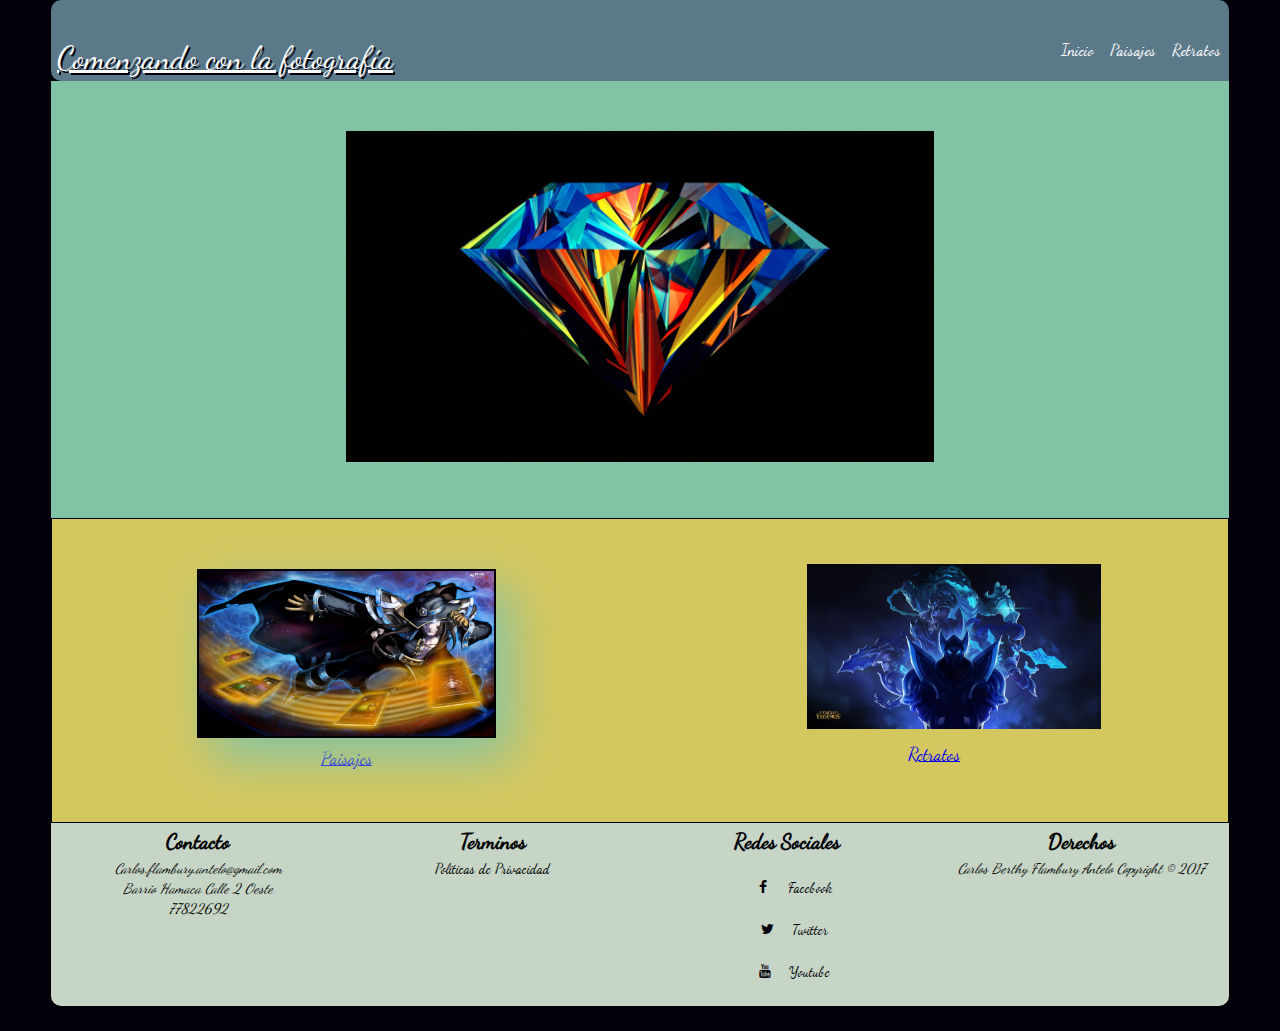
<file: index.html>
<!DOCTYPE html>
<html>
<head>
<meta charset="utf-8">
<link rel="stylesheet" type="text/css" href="css/style.css">
<link rel="stylesheet" href="https://cdnjs.cloudflare.com/ajax/libs/font-awesome/4.7.0/css/font-awesome.min.css">
<meta name="viewport" content="initial-scale=1.0,witdh=device, user-scalable=no">
	<title></title>
</head>
<body>

<div class="fondo">

<header id="cabecera" class="body">

	<div class="contenedorcabecera">
	<!--Menu -->

		<div class="title">
			<a href="#" class="tituloheader" style="color: #fff;">Comenzando con la fotografía</a>
		</div>
		<div class="nav">
       		 <ul>

          		<li><a href="contenido/Retratos.html">Retratos</a></li>
         		 <li><a href="contenido/paisajes.html">Paisajes</a></li>
          		<li><a href="#">Inicio</a></li>
          
          
        	</ul>
   		</div>
   </div>
</header>

<section id="contenido">
		<div id="wallpaper">
			<img src="img/imagen1.jpg" id="imagen1">
		</div>
</section>
<section id="contenido2">
		<div id="league">
			<article class="articulos" id="imagen2">
				<a href="contenido/paisajes.html">
					<img src="img/imagen2.jpg"></br>Paisajes
				</a>
			</article>
			<article class="articulos" id="imagen3">
				<a href="contenido/Retratos.html">
					<img src="img/imagen3.jpg"></br>Retratos
				</a>
			</article>
		</div>
</section>

<footer>

	<section id="contenidofooter">
		<div class="contenedorDiv">
			<div class="Contacto">
			<h2>Contacto</h2>
			<em>Carlos.flambury.antelo@gmail.com</em><br>
			<em>Barrio Hamaca Calle 2 Oeste</em><br>
			<em>77822692</em><br>
			</div>
			<div class="Terminos">
			<h2>Terminos</h2>
				Politicas de Privacidad
			</div>
			<div class="RedesSociales">
				<div class="footer-social-icons">
    				<h2>Redes Sociales</h2>
    				<ul class="social-icons">
			 			<li><a href="" class="social-icon"> <i class="fa fa-facebook"></i> Facebook</a></li></br>
        				<li><a href="" class="social-icon"> <i class="fa fa-twitter"></i> Twitter</a></li></br>
        				<li><a href="" class="social-icon"> <i class="fa fa-youtube"></i> Youtube</a></li>
 					</ul>
				</div>
			</div>

			<div class="derechos">
			<h2>Derechos</h2>
				<em >Carlos Berthy Flambury Antelo Copyright © 2017</em>

			</div>
		</div>
	</section>
</footer>
</div>
</body>
</html>
</file>
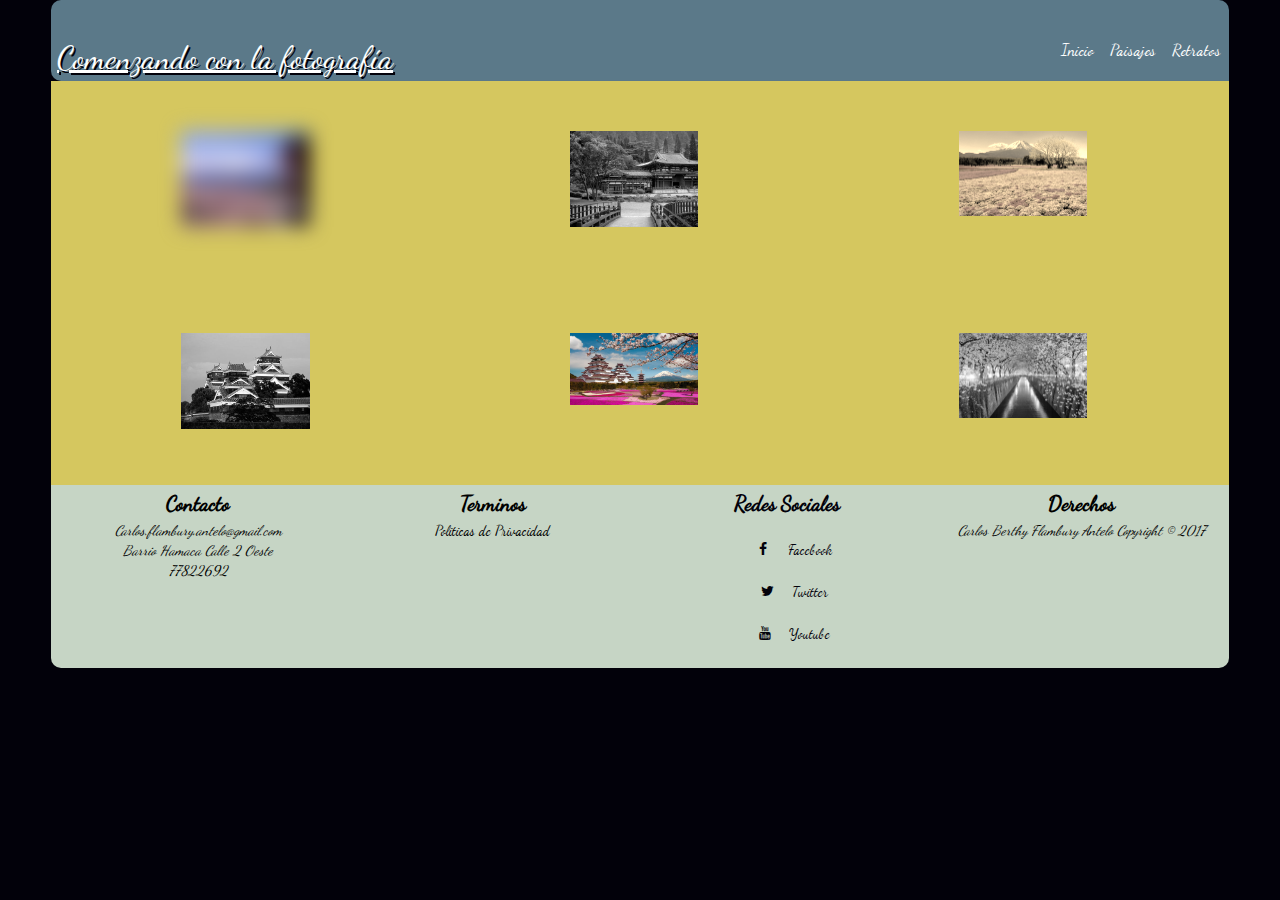
<file: contenido/paisajes.html>
<!DOCTYPE html>
<html>
<head>
<meta charset="utf-8">
<link rel="stylesheet" type="text/css" href="../css/style.css">
<link rel="stylesheet" href="https://cdnjs.cloudflare.com/ajax/libs/font-awesome/4.7.0/css/font-awesome.min.css">
<meta name="viewport" content="initial-scale=1.0,witdh=device, user-scalable=no">
	<title></title>
</head>
<body>
<div class="fondo">
<header id="cabecera" class="body">
  <div class="contenedorcabecera">
  <!--Menu -->
    <div class="title">
      <a href="#" class="tituloheader" style="color: #fff;">Comenzando con la fotografía</a>
    </div>
        <div class="nav">
          <ul>
            <li><a href="Retratos.html">Retratos</a></li>
            <li><a href="">Paisajes</a></li>
            <li><a href="../index.html">Inicio</a></li>  
          </ul>
        </div>
  </div>
</header>

<section id="section1">
    <div id="Galerias">
      <article class="fotos">
      
        <img src="../img/paisajes1.jpg" id="GFoto1">
      
      </article>
    <article class="fotos" >
        <img src="../img/paisajes2.jpg" id="GFoto2">
    </article>
    <article class="fotos">
        <img src="../img/paisajes3.jpg" id="GFoto3">
    </article>
    <article class="fotos">
        <img src="../img/paisajes4.jpg" id="GFoto4">
    </article>
    <article class="fotos">
        <img src="../img/paisajes5.jpg" id="GFoto5">
    </article>
    <article class="fotos">
        <img src="../img/paisajes6.jpg" id="GFoto6">
    </article>
    
    </div>
</section>

<footer>

  <section id="contenidofooter">
    <div class="contenedorDiv">
      <div class="Contacto">
      <h2>Contacto</h2>
      <em>Carlos.flambury.antelo@gmail.com</em><br>
      <em>Barrio Hamaca Calle 2 Oeste</em><br>
      <em>77822692</em><br>
      </div>
      <div class="Terminos">
      <h2>Terminos</h2>
        Politicas de Privacidad
      </div>
      <div class="RedesSociales">
        <div class="footer-social-icons">
            <h2>Redes Sociales</h2>
            <ul class="social-icons">
            <li><a href="" class="social-icon"> <i class="fa fa-facebook"></i> Facebook</a></li></br>
                <li><a href="" class="social-icon"> <i class="fa fa-twitter"></i> Twitter</a></li></br>
                <li><a href="" class="social-icon"> <i class="fa fa-youtube"></i> Youtube</a></li>
          </ul>
        </div>
      </div>

      <div class="derechos">
      <h2>Derechos</h2>
        <em >Carlos Berthy Flambury Antelo Copyright © 2017</em>

      </div>
    </div>
  </section>
</footer>
</div>
</body>
</html>
</file>
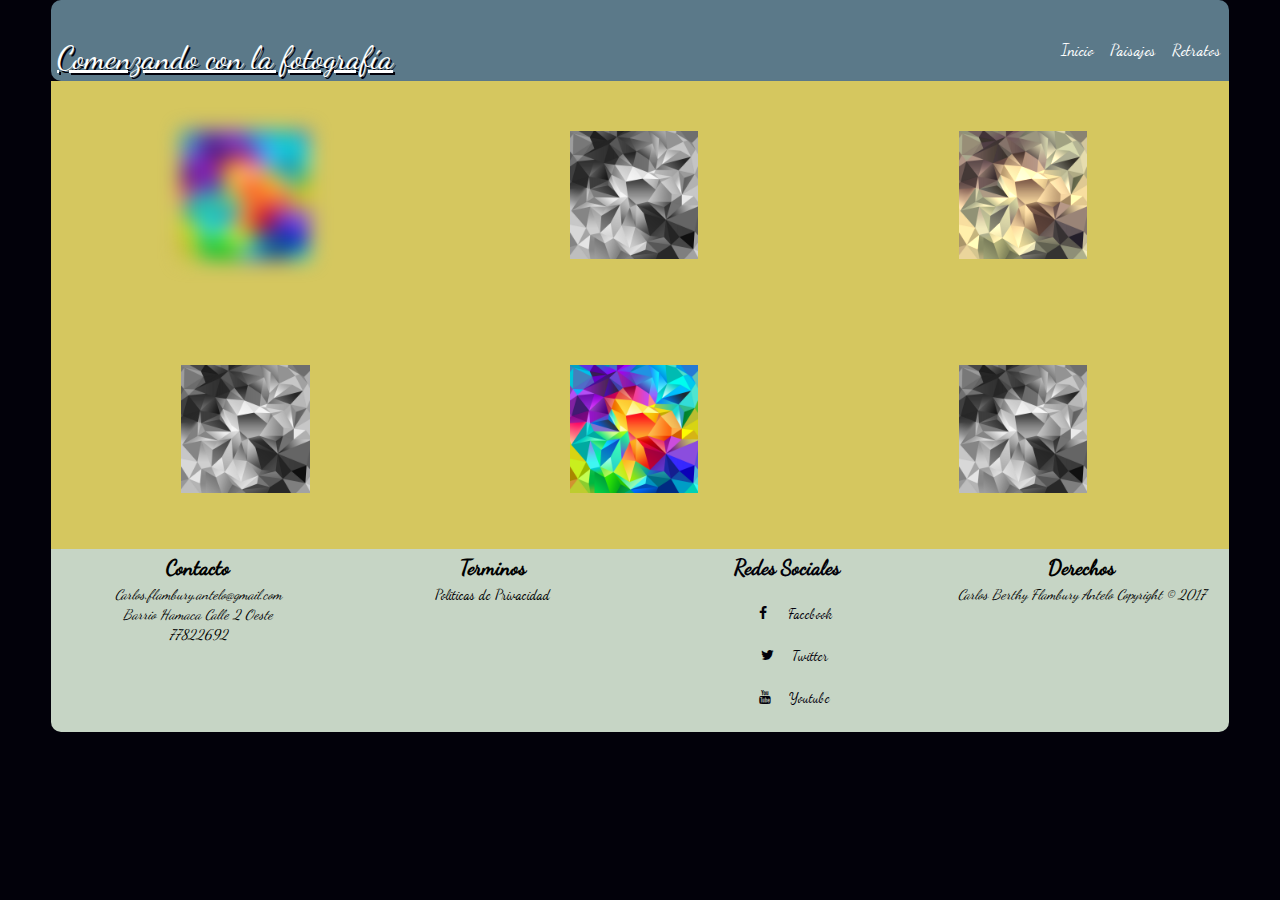
<file: contenido/Retratos.html>
<!DOCTYPE html>
<html>
<head>
<meta charset="utf-8">
<link rel="stylesheet" type="text/css" href="../css/style.css">
<link rel="stylesheet" href="https://cdnjs.cloudflare.com/ajax/libs/font-awesome/4.7.0/css/font-awesome.min.css">
<meta name="viewport" content="initial-scale=1.0,witdh=device, user-scalable=no">
	<title></title>
</head>
<body>
<div class="fondo">
<header id="cabecera" class="body">
 <div class="contenedorcabecera">
    <div class="title">
       <a href="#" class="tituloheader" style="color: #fff;">Comenzando con la fotografía</a>
    </div>
    <div class="nav">
      <ul>
         <li><a href="">Retratos</a></li>
         <li><a href="paisajes.html">Paisajes</a></li>
         <li><a href="../index.html">Inicio</a></li>
      </ul>
    </div>
  </div>
</header>

<section id="section1">
    <div id="Galerias">
      <article class="fotos">
      
        <img src="../img/Retrato.jpg" id="GFoto1">
      
      </article>
    <article class="fotos" >
        <img src="../img/Retrato.jpg" id="GFoto2">
    </article>
    <article class="fotos">
        <img src="../img/Retrato.jpg" id="GFoto3">
    </article>
    <article class="fotos">
        <img src="../img/Retrato.jpg" id="GFoto4">
    </article>
    <article class="fotos">
        <img src="../img/Retrato.jpg" id="GFoto5">
    </article>
    <article class="fotos">
        <img src="../img/Retrato.jpg" id="GFoto6">
    </article>
    
    </div>
</section>

<footer>

  <section id="contenidofooter">
    <div class="contenedorDiv">
      <div class="Contacto">
      <h2>Contacto</h2>
      <em>Carlos.flambury.antelo@gmail.com</em><br>
      <em>Barrio Hamaca Calle 2 Oeste</em><br>
      <em>77822692</em><br>
      </div>
      <div class="Terminos">
      <h2>Terminos</h2>
        Politicas de Privacidad
      </div>
      <div class="RedesSociales">
        <div class="footer-social-icons">
            <h2>Redes Sociales</h2>
            <ul class="social-icons">
            <li><a href="" class="social-icon"> <i class="fa fa-facebook"></i> Facebook</a></li></br>
                <li><a href="" class="social-icon"> <i class="fa fa-twitter"></i> Twitter</a></li></br>
                <li><a href="" class="social-icon"> <i class="fa fa-youtube"></i> Youtube</a></li>
          </ul>
        </div>
      </div>

      <div class="derechos">
      <h2>Derechos</h2>
        <em >Carlos Berthy Flambury Antelo Copyright © 2017</em>

      </div>
    </div>
  </section>
</footer>
</div>
</body>
</html>
</file>
<file: css/style.css>
/*FUENTE*/
@font-face{
	font-family: 'DancingScript';
	src:url(../font/DancingScript.ttf);
}
@import url(https://fonts.googleapis.com/css?family=Lato);
@import url(https://cdnjs.cloudflare.com/ajax/libs/font-awesome/4.6.3/css/font-awesome.css);

/*iconos de seguir*/
.RedesSociales{
	 
    color: #02010a;
    
    -webkit-font-smoothing: antialiased;
}
.RedesSociales h1,h2,h3,h4,h5,h6 {
    margin:  1% 0 1% 0;
}
.fa-twitter {
    padding:14px 14px;
    -o-transition:.5s;
    -ms-transition:.5s;
    -moz-transition:.5s;
    -webkit-transition:.5s;
    transition: .5s;
    background-color: #C6d5c5;
}
.fa-twitter:hover {
    background-color: #00aced;
}

.fa-facebook {
    padding:14px 16.5px;
    -o-transition:.5s;
    -ms-transition:.5s;
    -moz-transition:.5s;
    -webkit-transition:.5s;
    transition: .5s;
    background-color: #C6d5c5;
}
.fa-facebook:hover {
    background-color: #3d5b99;
}
.fa-youtube {
    padding:14px 14.5px;
    -o-transition:.5s;
    -ms-transition:.5s;
    -moz-transition:.5s;
    -webkit-transition:.5s;
    transition: .5s;
    background-color: #C6d5c5;
}
.fa-youtube:hover {
    background-color: #e64a41;
}

.RedesSociales a{
    text-decoration: none;
    color: #02010a;
}
.RedesSociales p > a:hover{
    color: #d9d9d9;
    text-decoration:  underline;
}
._12 {
    font-size: 1.2em;
}
._14 {
    font-size: 1.4em;
}
ul {
    padding:0;
    list-style: none;
}
.footer-social-icons {
    
    display:block;
    margin: 0 auto;
}
.social-icon {
    color: #02010a;
}
ul.social-icons {
    margin-top: 10px;
}
.social-icons li {
    vertical-align: top;
    display: inline;
    height: 100px;
}
.social-icons a {
    color: #02010a;
    text-decoration: none;
}

/*FIN DE ICONOS  y animaciones */
body {
		font-size: 87.5%;
		background-color: #02010a;
		font-family: 'DancingScript';
		line-height: 1.429;
		margin: 0;
		padding: 0;
		text-align: left;
		

	}
.fondo{
	width: 100%;
    position: absolute;
	animation: mianimacion 2s;
	


}
@-webkit-keyframes mianimacion{
	 0%  { left:0%; top:100%;}
    100% { left:0%; top:0%;}

}
img.right figure.right {float: right; margin: 0 0 2em 2em;}
img.left, figure.left {float: right; margin: 0 0 2em 2em;}


#cabecera {
	margin: 0 4% 0 4%;
	padding: 2.5em 0 0 0;
	background-color:  #5b7989;
	border-radius: 10px 10px 0px;
	display: flex;
	flex-direction: column;
	
	
	
	
	

}
.contenedorcabecera{
	display: flex;
	flex-direction: row;
	justify-content:flex-start;
    align-items:stretch;
    width: 100%;
}


#cabecera .contenedorcabecera .tituloheader{
	font-size: xx-large;
	text-shadow: 2px 2px #02010a;
	padding-left: 1%;
	color:  #fff;
	
}


#cabecera .contenedorheader a:link, #cabecera .contenedorheader a:visited {
		
		margin: 0 0 .6em .2em;
		
		color: #FFF;
		 text-decoration: none;

	}
/* estilos para la imagen principal */

#wallpaper{
	text-align: center;
	
	
}
div #imagen1{
	margin-top:50px;
	margin-bottom: 50px;
	width: 50%;
}
#contenido{

	background-color: #82c3a6;
	margin: 0 4% 0 4%;
}
/* estilos para las imagenes secundarias*/

#contenido2{
	
	
	text-align: center;
	background-color: #d5c75f;
	margin: 0 4% 0 4%;

}
#league .articulos{
	margin-bottom: 50px;
}

#league .articulos img{
	width:50%;
	margin-top:50px;

	

}
#contenido2 {
	display: flex;
	flex-direction: column;
	background-color: #d5c75f;
	font-size: large;
	
}
#league #imagen2 {order: 1;}
#league #imagen3 {order: 2;}
@media(max-width: 900px){

   #league{
   	flex-direction: column;
   	align-items: center;
   	width: 100%;
   	display: -webkit-flex; /* Safari */
    -webkit-flex-wrap: wrap; /* Safari 6.1+ */
	flex-wrap: wrap;
	text-align: center;

	flex-direction: row;
	justify-content:flex-start;
    align-items:stretch;


		 
	}
	#league .articulos{
	width: 100%;
	margin-top:50px;
	margin-bottom: 50px;
	}
	#league #imagen2 a img{
  		width: 50%;
  		order: 1;
  		flex-basis: 1;
  	}
	#league #imagen3 a img{
		width: 50%;
		order: 2;
		flex-basis: 2;
	}
}

#league{
	display: flex;
	flex-direction: row;
	border: 1px solid black;


}
#imagen2 img:hover{
	 transform: rotate(10deg);
}
#imagen2 img{
	-webkit-filter:drop-shadow(15px 20px 25px #82c3a6);
	filter: drop-shadow(15px 20px 25px #82c3a6);
	border: 2px solid black;
}

#imagen3 img{
	transform: translate(20px,-5px);
}
#imagen3 img:hover{
	-webkit-filter:drop-shadow(15px 20px 25px #82c3a6);
	filter: drop-shadow(15px 20px 25px #82c3a6);
	border: 2px solid black;
}



/*estilos del footer*/



.contenedorDiv{
	display: flex;
	flex-direction: row;
	justify-content:flex-start;
    align-items:stretch;
    width: 100%;

}
#contenidofooter {
	display: flex;
	flex-direction: column;
	border-radius: 0px 0px 10px 10px;
	background-color: #C6d5c5;
	
	
	margin: 0 4% 2% 4%;

}


.contenedorDiv>div{
text-align: center;

width: 25%;
}

.title{
	order: 1;
	width: 60%
}
.nav{
	order:2;
	width: 60%;
}

.Contacto {order:1; width: 25%;}
.Terminos {order:2; width: 25%;}
.RedesSociales {order:3; width: 25%;}
.derechos {order:4; width: 25%;}
@media(max-width: 900px){

	.contenedorcabecera{
		flex-direction: column;
   		align-items: center;
   		
   		width: 100%;
	}
	
	.title{
		flex-basis:1;
        order:1;
        text-align: center;
        

	}
	.nav{
		flex-basis:2;
        order:2;
        padding-right: 10%;
    }
   

   .contenedorDiv{
   		flex-direction: column;
   		align-items: center;
   		width: 100%;
		 
	}
  .Contacto {
        flex-basis:1;
        order:1;
    }
    .Terminos {
        flex-basis:2;
        order:2;
    }
    .RedesSociales {
        flex-basis:3;
        order:3;
    }
    .derechos {
        flex-basis:4;
        order:4;
    }
    /*media queries de paisaje*/
    .Galerias{
   	flex-direction: column;
   	align-items: center;
   	width: 100%;
		 
	}
  	#GFoto1{
  		order: 1;
  		flex-basis: 1;
  	}
	#GFoto2{
		order: 2;
		flex-basis: 2;
	}
	#GFoto3{
		order: 3;
		flex-basis: 3;
	}
	#GFoto4{
		order: 4;
		flex-basis: 4;
	}
	#GFoto5{
		order: 5;
		flex-basis: 5;
	}
	#GFoto6{
		order: 6;
		flex-basis: 6;
	}

}



/*nav Generico*/


	
	

	#cabecera ul {list-style: none; margin: 0 auto; font-size: 1.143em;
		height: 40px;line-height: 30px;}
	#cabecera li {float: right;  margin: 0;}

	.nav a:link, .nav a:visited {
		
		height: 40px;
		padding: 5px 0.5em;
		text-decoration: none;
		color: #fff;

	}

	


/*Paisaje.html*/
/*Seccion de galeria*/


#Galerias{
	
	width: 100%;
	height: 5%;
	display: flex;
	display: -webkit-flex; /* Safari */
    -webkit-flex-wrap: wrap; /* Safari 6.1+ */
	flex-wrap: wrap;
	text-align: center;

	flex-direction: row;
	justify-content:flex-start;
    align-items:stretch;

	

}

#Galerias .fotos{
	width: 33%;
	margin-top:50px;
	margin-bottom: 50px;
}
#Galerias .fotos img{
	width:33%;
	

}
#GFoto1{
	-webkit-filter: blur(10px); /* Safari 6.0 - 9.0 */
    filter: blur(10px);

}
#GFoto2, #GFoto4, #GFoto6{
-webkit-filter: grayscale(100%); /* Safari 6.0 - 9.0 */
    filter: grayscale(100%);
}
#GFoto3{
	-webkit-filter: sepia(90%);
	filter: sepia(90%);
}
/*media queries para mobile y desktop*/

#section1 {
	display: flex;
	flex-direction: column;
	background-color: #d5c75f;
	margin: 0 4% 0 4%;
	
}



#GFoto1{order: 1;}
#GFoto2{order: 2;}
#GFoto3{order: 3;}
#GFoto4{order: 4;}
#GFoto5{order: 5;}
#GFoto6{order: 6;}
@media(max-width: 900px){

   #Galerias{
   	flex-direction: column;
   	align-items: center;
   	width: 100%;

		 
	}
	#Galerias .fotos{
	width: 100%;
	margin-top:50px;
	margin-bottom: 50px;
}
  	#GFoto1{
  		width: 100%;
  		order: 1;
  		flex-basis: 1;
  	}
	#GFoto2{
		width: 100%;
		order: 2;
		flex-basis: 2;
	}
	#GFoto3{
		width: 100%;
		order: 3;
		flex-basis: 3;
	}
	#GFoto4{
		width: 100%;
		order: 4;
		flex-basis: 4;
	}
	#GFoto5{
		width: 100%;
		order: 5;
		flex-basis: 5;
	}
	#GFoto6{
		width: 100%;
		order: 6;
		flex-basis: 6;
	}

}
</file>
